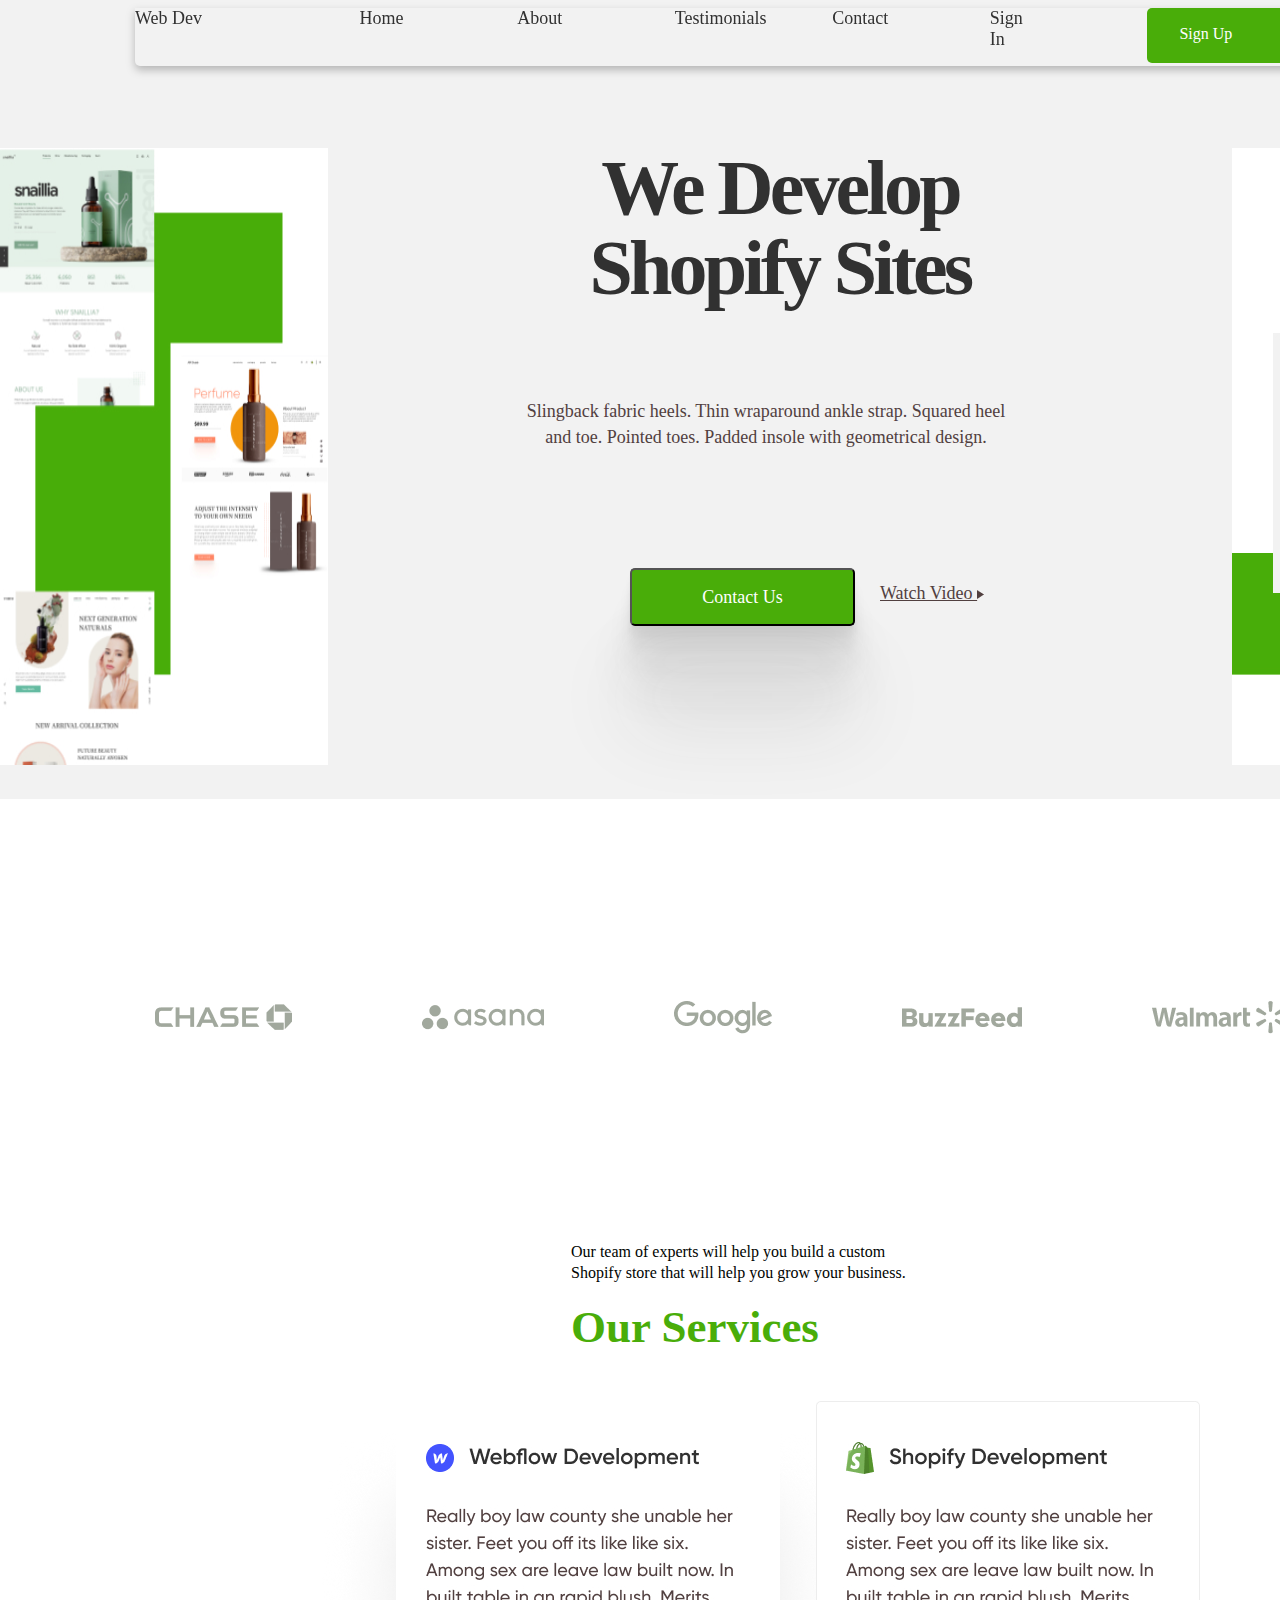
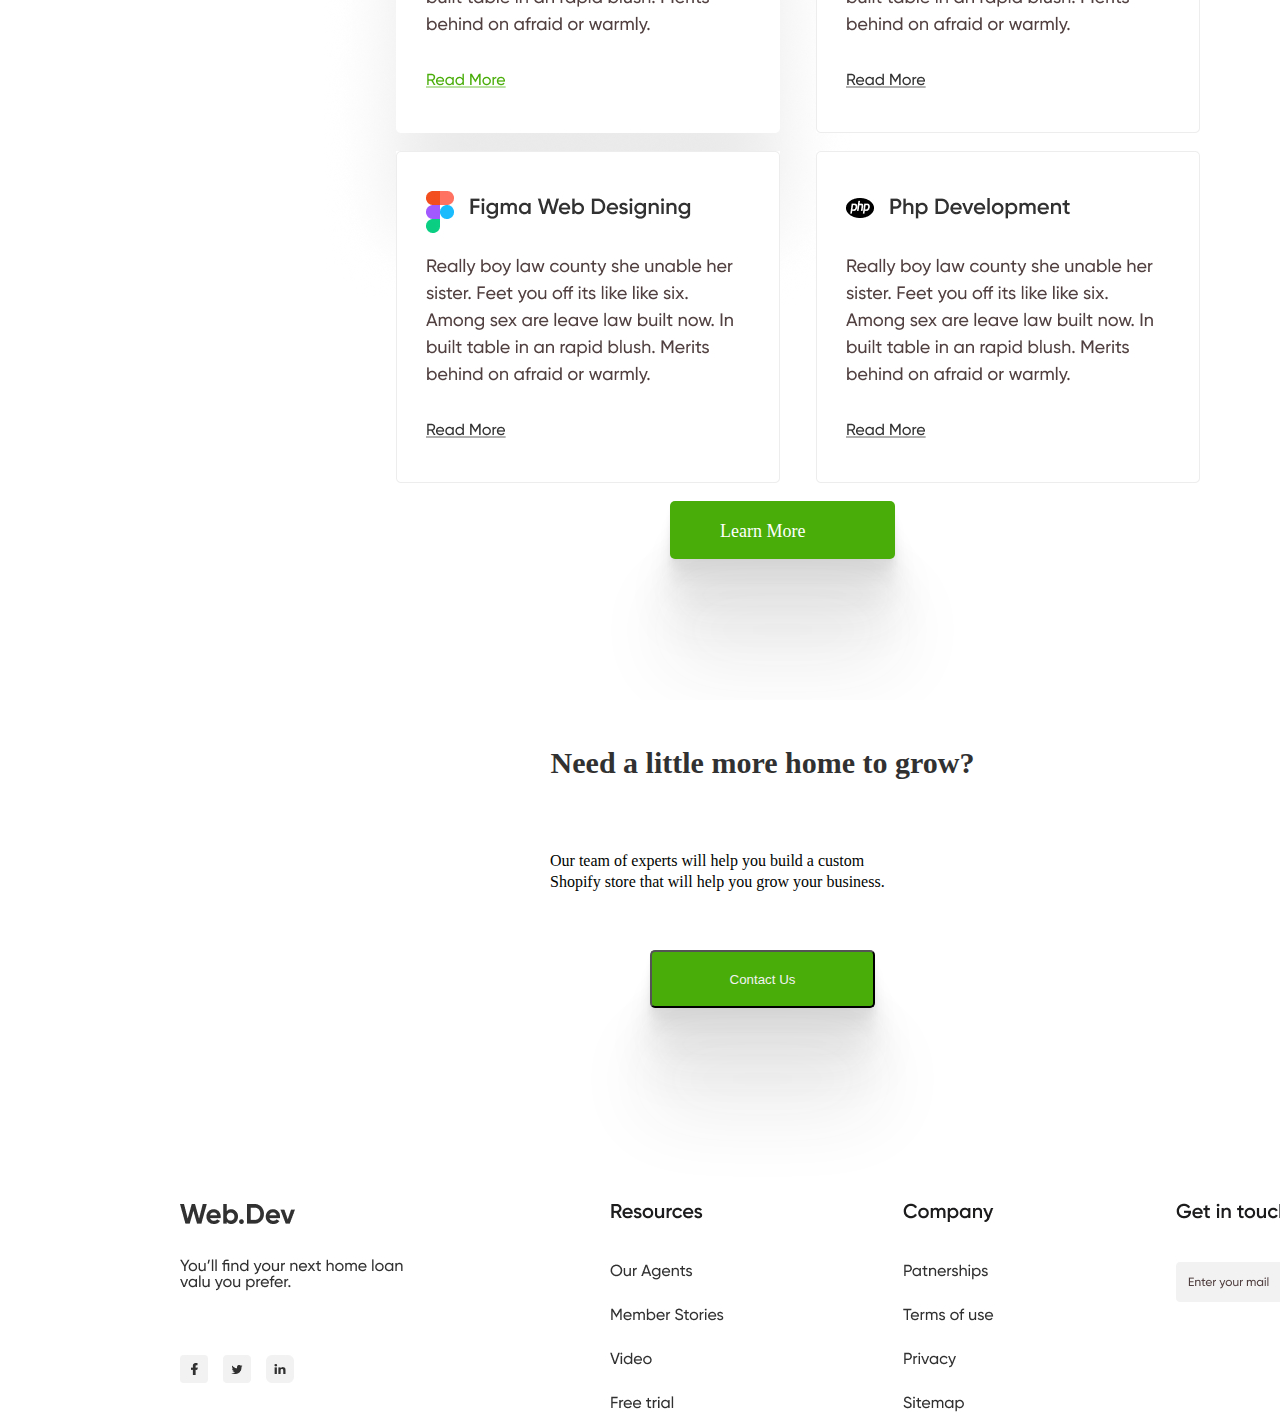
<file: index.html>
<!DOCTYPE html>
<html lang="en">
<head>
    <meta charset="UTF-8">
    <meta http-equiv="X-UA-Compatible" content="IE=edge">
    <meta name="viewport" content="width=device-width, initial-scale=1.0">
    <link rel="stylesheet" href="styles.css">
    <title>Shopify</title>
</head>
<body>
    <!-- hero section  -->
    <section class="hero">
    <header class="navbar">
        <nav class="nav-menu">
            <ul>
                <li>Web Dev</li>
                <li><a href="#home">home</a></li>
                <li><a href="#about">about</a></li>
                <li><a href="#testimonials">testimonials</a></li>
                <li><a href="#contact">contact</a></li>
                <li><a href="#sign-in">sign in</a></li>
                <li><a href="register.html"class="btn-header" onclick="openform()" action="">sign up</a></li>
                <li><img src="./images/Ellipse 3.jpg" alt="ellipse" class="header-img"></li>
            </ul>
        </nav>
    </header>
    <div class="hero-contents">
        <img src="./images/hero-Images.jpg" class="first-img" alt="img1">
        <h1 class="header-text">We Develop <br> Shopify Sites</h1>
        <p class="hero-para"> Slingback fabric heels. Thin wraparound ankle strap. Squared heel and toe. Pointed toes. Padded insole with geometrical design.</p>
        <img src="./images/hero-Images2.jpg" class="second-img" alt="img2">
    </div>
    <div class="hero-btns">
        <button class="contact-btn">Contact Us</button>
        <a href="#" class="watch-btn">Watch Video <img src="./images/Polygon 1.png"> </a>
    </div>
    </section>
    <!-- services section  -->
    <section class="services">
        <div class="companies">
            <img src="images/Frame 2.png" alt="">
        </div>
        <div class="services-text">
            <p>Our team of experts will help you build a custom <br> Shopify store that will help you grow your business.</p>
            <h2>Our Services</h2>
        </div>
        <div class="service-cards">
            <ul>
                <li class="card1" > <img src="images/card 1.jpg" alt="card1"> </li>
                <li class="card2" > <img src="images/card 2.jpg" alt="card2" > </li>
                <li class="card3" > <img src="images/card 3.jpg"  alt="card3"></li>
                <li class="card4" >  <img src="images/card 4.jpg" alt="card4"> </li>
            </ul>
        </div>
        <div class="service-btn">
            <a href="#">Learn More</a>
        </div>
    </section>
    <!-- footer section  -->
    <section class="footer">
        <div class="footer-text">
            
            <p>Our team of experts will help you build a custom <br> Shopify store that will help you grow your business.</p>
        <h3>Need a little more home to grow? </h3>
        <button class="footer-btn">Contact Us</button>
        </div>
        <div class="footer-content">
            <img src="images/Group 4161.jpg" alt="">
        </div>

    </section>

    <script src="app.js"></script>
</body>
</html>
</file>
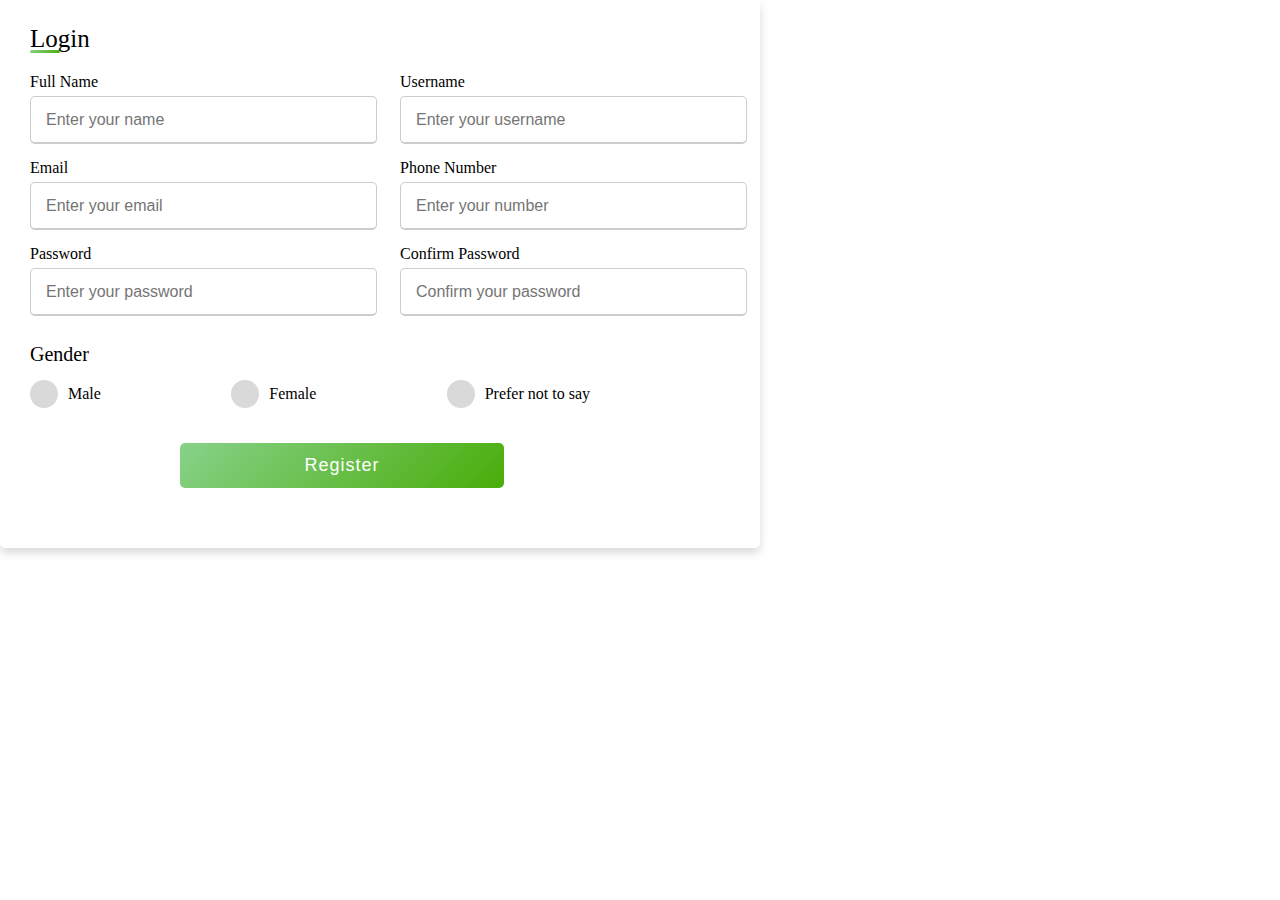
<file: register.html>
<!DOCTYPE html>
<html lang="en">
<head>
    <meta charset="UTF-8">
    <meta http-equiv="X-UA-Compatible" content="IE=edge">
    <meta name="viewport" content="width=device-width, initial-scale=1.0">
    <link rel="stylesheet" href="styles.css">
    <title>Registration</title>
</head>
<body>
    <div class="container form-popup" id="myForm">
        <div class="title">Login</div>
        <div class="content">
          <form action="./connect.php" method="post">
            <div class="user-details">
              <div class="input-box">
                <span class="details">Full Name</span>
                <input type="text" name="fullName" placeholder="Enter your name" required>
              </div>
              <div class="input-box">
                <span class="details">Username</span>
                <input type="text" name="userName" placeholder="Enter your username" required>
              </div>
              <div class="input-box">
                <span class="details">Email</span>
                <input type="email" name="email" placeholder="Enter your email" required>
              </div>
              <div class="input-box">
                <span class="details">Phone Number</span>
                <input type="tel" name="Number" placeholder="Enter your number" required>
              </div>
              <div class="input-box">
                <span class="details">Password</span>
                <input type="password"name="password" placeholder="Enter your password" required>
              </div>
              <div class="input-box">
                <span class="details">Confirm Password</span>
                <input type="password"  name="Pass" placeholder="Confirm your password" required>
              </div>
            </div>
            <div class="gender-details">
              <input type="radio" name="gender" value="m" id="dot-1">
              <input type="radio" name="gender" value="f" id="dot-2">
              <input type="radio" name="gender"  value="o" id="dot-3">
              <span class="gender-title">Gender</span>
              <div class="category">
                <label for="dot-1">
                <span class="dot one"></span>
                <span class="gender">Male</span>
              </label>
              <label for="dot-2">
                <span class="dot two"></span>
                <span class="gender">Female</span>
              </label>
              <label for="dot-3">
                <span class="dot three"></span>
                <span class="gender">Prefer not to say</span>
                </label>
              </div>
            </div>
            <div class="button" id="sub" >
              <input type="submit" href="index.html"  value="Register">
            </div>
          </form>
        </div>
      </div>
</body>
</html>
</file>
<file: styles.css>
*{
  margin: 0;
  padding: 0;
position: relative;
  height: auto;
  width: auto;
}
/* HERO CSS  */
.hero{
background-color: #F2F2F2;
position: absolute;
width: 1568.84px;
height: 901px;
left: 0px;
top: -102px;
  

}
.navbar{
background-color: #F2F2F2;

  position: absolute;
  height: 58px;
width: 1170px;
filter: drop-shadow(0px 4px 4px rgba(0, 0, 0, 0.25));
left: 135px;
top: 110px;
border-radius: 5px;
}

.nav-menu ul{
background-color: #F2F2F2;

  list-style-type: none;
  display: flex;
  justify-content: space-between;
  justify-items: right;
  margin: 0;
  padding: 0;
  
  
/* left: 135px; */
/* top: 30px; */
/* border-radius: 5px; */
text-transform: capitalize;
font-size: 18px;
color: #313131;
/* filter: drop-shadow(0px 4px 4px rgba(0, 0, 0, 0.25)); */


}

li a{
  position: absolute;
width: 51px;
height: 22px;


font-family: 'Gilroy-Medium';
font-size: 18px;
line-height: 21px;

color: #313131;
  font-style: normal;
  text-decoration: none;

}

.header-img{
  position: absolute;
  left: 50px;
  
}

.btn-header{
  /* border-radius: 10px; */
  /* height: 58px;
  width: 40px; */
  background-color: #49AD09;
  border: none;
  border-radius: 5px;
color: white;
width: 100px;
height: 25px;
padding: 15px 32px;

text-decoration: none;
display: inline-block;
font-size: 16px;

}


.hero-contents{
  display: flex;
  flex-direction: row;
  /* flex-wrap: wrap-reverse; */
  justify-content: space-between;
  position: relative;
  top: 250px;
}

.header-text{

font-family: 'Inter';
font-style: normal;
font-weight: 800;
font-size: 78px;
line-height: 80px;

/* or 103% */
text-align: center;
letter-spacing: -0.05em;

color: #313131;


}

.hero-para{
  position: absolute;
  width: 492px;
  height: 81px;
  left: 520px;
  top: 250px;
  justify-self: center;
  font-family: 'Gilroy-Medium';
  font-size: 18px;
  line-height: 147.9%;

  /* or 27px */
  text-align: center;

  color: #514040;
}

.hero-btns{
  position: absolute;
  width: 389px;
  height: 58px;
  left: 630px;
  top: 670px;
}

.contact-btn{
  position: absolute;
  width: 225px;
  height: 58px;
  font-family: 'Gilroy-Medium';
  font-size: 18px;
  line-height: 21px;
  color: #FFFFFF;
  background: #49AD09;
  box-shadow: 0px 100px 80px rgba(49, 49, 49, 0.1), 0px 64.8148px 46.8519px rgba(49, 49, 49, 0.0759259), 0px 38.5185px 25.4815px rgba(49, 49, 49, 0.0607407), 0px 20px 13px rgba(49, 49, 49, 0.05), 0px 8.14815px 6.51852px rgba(49, 49, 49, 0.0392593), 0px 1.85185px 3.14815px rgba(49, 49, 49, 0.0240741);
  border-radius: 5px;
}

.watch-btn{
  width: 127px;
  height: 22px;
  left: 240px;
  top: 15px;
  padding-left: 10px;
  font-family: 'Gilroy-Medium';
  font-size: 18px;
  line-height: 21px;
  text-decoration-line: underline;

  color: #514040;
}

/* SERVICES CSS */

.services{
background-color: #FFFFFF;
position: absolute;
width: 100%;
height: 184px;
left: 0px;

top: 901px
}

.companies{
background-color: #FFFFFF;
display: flex;
flex-direction: row;
justify-content: center;
align-items: center;
padding: 0px;
gap: 130px;

position: absolute;
width: 1129.8px;
height: 32.26px;
left: 155px;
top: 100px;
}

.services-text{
position: absolute;
width: 379px;
height: 107px;
left: 531px;
top: 300px;
}

.services-text h2{
position: absolute;
width: 379px;
height: 55px;
left: 40px;
top: 100px;
font-family: 'Gilroy-Medium';
font-size: 45px;
line-height: 53px;

color: #49AD09;


}
.services-text p{
position: absolute;
width: 400px;
height: 22px;
left: 40px;
top: 40px;

font-family: 'Gilroy-Medium';
font-size: 16px;
line-height: 21px;

color: #000300;
}

.service-cards{
position: absolute;
width: 808px;
height: 704px;
left: 316px;
top: 500px;

}

.service-cards ul{
list-style: none;
display: flex;
justify-content: space-between;

}

.service-cards .card1{
position: absolute;
width: 384px;
height: 332px;
left: 0px;
top: 0px;
}

.service-cards .card2{
position: absolute;
width: 384px;
height: 332px;
left: 500px;
top: 0px;
}

.service-cards .card3{
position: absolute;
width: 384px;
height: 332px;
left: 80px;
top: 350px;
}

.service-cards .card4{
position: absolute;
width: 384px;
height: 332px;
left: 500px;
top: 350px;
}

.services .service-btn{
position: absolute;
width: 225px;
height: 58px;
left: 670px;

top: 1200px;
text-decoration-style: none;
font-family: 'Gilroy-Medium';
font-size: 18px;
line-height: 21px;
color: #FFFFFF;
background: #49AD09;
box-shadow: 0px 100px 80px rgba(49, 49, 49, 0.1), 0px 64.8148px 46.8519px rgba(49, 49, 49, 0.0759259), 0px 38.5185px 25.4815px rgba(49, 49, 49, 0.0607407), 0px 20px 13px rgba(49, 49, 49, 0.05), 0px 8.14815px 6.51852px rgba(49, 49, 49, 0.0392593), 0px 1.85185px 3.14815px rgba(49, 49, 49, 0.0240741);
border-radius: 5px;

}

.service-btn a{

font-family: 'Gilroy-Medium';
font-size: 18px;
line-height: 21px;
color: #FFFFFF;
text-decoration: none;
top: 20px;
left: 50px;


}


/* FOOTER CSS  */

.footer{
background-color: #FFFFFF;
position: absolute;
width: 100%;
height: 300px;
left: 0px;
top: 2300px;
}

.footer-text h3{
position: absolute;

width: 425px;
height: 110px;
left: 550px;
top: 40px;

font-family: 'Gilroy-Medium';
font-size: 30px;
line-height: 45px;
text-align: center;

color: #313131;
}

.footer-text p{
font-family: 'Gilroy-Medium';
font-size: 16px;
line-height: 21px;
width: 425px;
height: 110px;
left: 550px;
top: 150px;
color: #000300;

}

.footer-btn{
position: absolute;
width: 225px;
height: 58px;
left: 650px;
top: 250px;
background: #49AD09;
box-shadow: 0px 100px 80px rgba(49, 49, 49, 0.1), 0px 64.8148px 46.8519px rgba(49, 49, 49, 0.0759259), 0px 38.5185px 25.4815px rgba(49, 49, 49, 0.0607407), 0px 20px 13px rgba(49, 49, 49, 0.05), 0px 8.14815px 6.51852px rgba(49, 49, 49, 0.0392593), 0px 1.85185px 3.14815px rgba(49, 49, 49, 0.0240741);
border-radius: 5px;
color: #F2F2F2;
}

.footer-content{
position: absolute;
width: 1170px;
height: 212px;
left: 180px;
top: 500px;
}
/* FORM CSS */
.container{
  max-width: 700px;
  width: 100%;
  background-color: #fff;
  padding: 25px 30px;
  border-radius: 5px;
  box-shadow: 0 5px 10px rgba(0,0,0,0.15);
}
.container .title{
  font-size: 25px;
  font-weight: 500;
  position: relative;
}
.container .title::before{
  content: "";
  position: absolute;
  left: 0;
  bottom: 0;
  height: 3px;
  width: 30px;
  border-radius: 5px;
  background: linear-gradient(135deg, #88D18A, #49AD09);
}
.content form .user-details{
  display: flex;
  flex-wrap: wrap;
  justify-content: space-between;
  margin: 20px 0 12px 0;
}
form .user-details .input-box{
  margin-bottom: 15px;
  width: calc(100% / 2 - 20px);
}
form .input-box span.details{
  display: block;
  font-weight: 500;
  margin-bottom: 5px;
}
.user-details .input-box input{
  height: 45px;
  width: 100%;
  outline: none;
  font-size: 16px;
  border-radius: 5px;
  padding-left: 15px;
  border: 1px solid #ccc;
  border-bottom-width: 2px;
  transition: all 0.3s ease;
}
.user-details .input-box input:focus,
.user-details .input-box input:valid{
  border-color: #49AD09;
}
 form .gender-details .gender-title{
  font-size: 20px;
  font-weight: 500;
 }
 form .category{
   display: flex;
   width: 80%;
   margin: 14px 0 ;
   justify-content: space-between;
 }
 form .category label{
   display: flex;
   align-items: center;
   cursor: pointer;
 }
 form .category label .dot{
  height: 18px;
  width: 18px;
  border-radius: 50%;
  margin-right: 10px;
  background: #d9d9d9;
  border: 5px solid transparent;
  transition: all 0.3s ease;
}
 #dot-1:checked ~ .category label .one,
 #dot-2:checked ~ .category label .two,
 #dot-3:checked ~ .category label .three{
   background: #49AD09;
   border-color: #d9d9d9;
 }
 form input[type="radio"]{
   display: none;
 }
 form .button{
   height: 45px;
   margin-top: 35px;
   margin-bottom: 35px;
   margin-left: 150px;
   margin-right: 10px;
 
 }
 form .button input{
   height: 100%;
   width: 60%;
   border-radius: 5px;
  
   border: none;
   color: #fff;
   font-size: 18px;
   font-weight: 500;
   letter-spacing: 1px;
   cursor: pointer;
   transition: all 0.3s ease;
   background: linear-gradient(135deg, #88D18A, #49AD09);
   animation:  5s ease-in;
 }
 form .button input:hover{
  /* transform: scale(0.99); */
  background: linear-gradient(-135deg, #88D18A, #49AD09);
  }

   /* #sub{
    animation-duration: 4s;
      
    animation-name:"wiggle";
    animation-timing-function: linear;
    position:absolute;
    
  } */

  @keyframes wiggle {
    2% {
      -webkit-transform: translateX(3px) rotate(2deg);
      transform: translateX(3px) rotate(2deg);
    }
    4% {
      -webkit-transform: translateX(-3px) rotate(-2deg);
      transform: translateX(-3px) rotate(-2deg);
    }
    6% {
      -webkit-transform: translateX(3px) rotate(2deg);
      transform: translateX(3px) rotate(2deg);
    }
    8% {
      -webkit-transform: translateX(-3px) rotate(-2deg);
      transform: translateX(-3px) rotate(-2deg);
    }
    10% {
      -webkit-transform: translateX(2px) rotate(1deg);
      transform: translateX(2px) rotate(1deg);
    }
    12% {
      -webkit-transform: translateX(-2px) rotate(-1deg);
      transform: translateX(-2px) rotate(-1deg);
    }
    14% {
      -webkit-transform: translateX(2px) rotate(1deg);
      transform: translateX(2px) rotate(1deg);
    }
    16% {
      -webkit-transform: translateX(-2px) rotate(-1deg);
      transform: translateX(-2px) rotate(-1deg);
    }
    18% {
      -webkit-transform: translateX(1px) rotate(0);
      transform: translateX(1px) rotate(0);
    }
    20% {
      -webkit-transform: translateX(-1px) rotate(0);
      transform: translateX(-1px) rotate(0);
    }
  }
  
 #sub{
    
    animation: wiggle 2.7s infinite;
  }


.notransition {
  animation: none !important;
  -webkit-transition: none !important;
  -moz-transition: none !important;
  -o-transition: none !important;
  transition: none !important;
  transform: none !important;
} 


 @media(max-width: 584px){
 .container{
  max-width: 100%;
}
form .user-details .input-box{
    margin-bottom: 15px;
    width: 100%;
  }
  form .category{
    width: 100%;
  }
  .content form .user-details{
    max-height: 300px;
    overflow-y: scroll;
  }
  .user-details::-webkit-scrollbar{
    width: 5px;
  }
  }
  @media(max-width: 459px){
  .container .content .category{
    flex-direction: column;
  }
}
</file>
